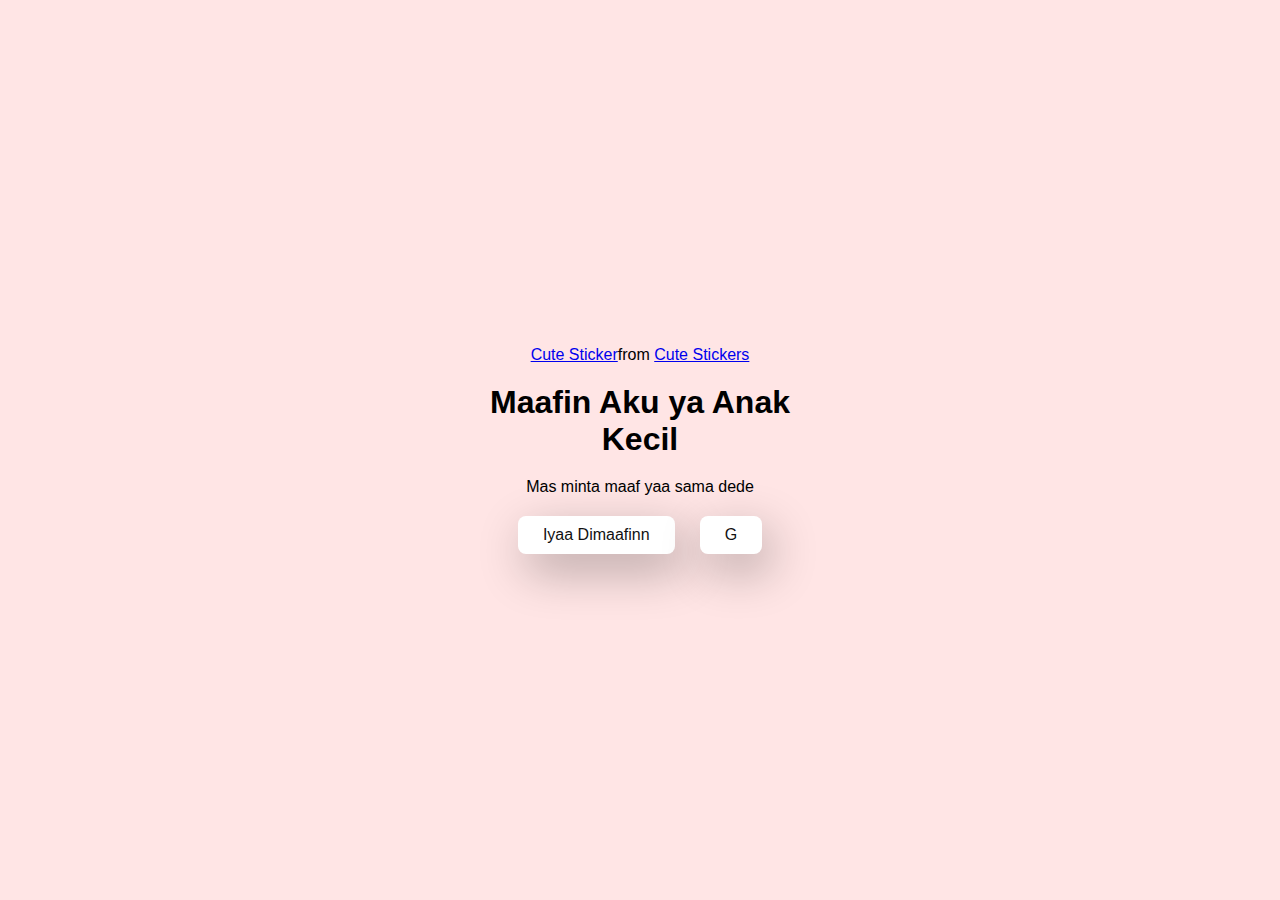
<file: index.html>
<!DOCTYPE html>
<html lang="en">
<head>
    <meta charset="UTF-8">
    <meta name="viewport" content="width=device-width, initial-scale=1.0">
    <title>Permintaan Maaf</title>

    <link rel="stylesheet" href="./style.css" >
</head>
<body>
    <div class="container">
        <div class="tenor-gif-embed" data-postid="18177355477381121549" data-share-method="host" data-aspect-ratio="0.906667" data-width="100%"><a href="https://tenor.com/view/cute-gif-18177355477381121549">Cute Sticker</a>from <a href="https://tenor.com/search/cute-stickers">Cute Stickers</a></div> <script type="text/javascript" async src="https://tenor.com/embed.js"></script>
        <h1>Maafin Aku ya Anak Kecil</h1>
        <p>Mas minta maaf yaa sama dede</p>
        
        <div class="btn">
            <a href="yes.html">Iyaa Dimaafinn</a>
            <a href="no1.html">G</a>
        </div>
    </div>
</body>
</html>
</file>
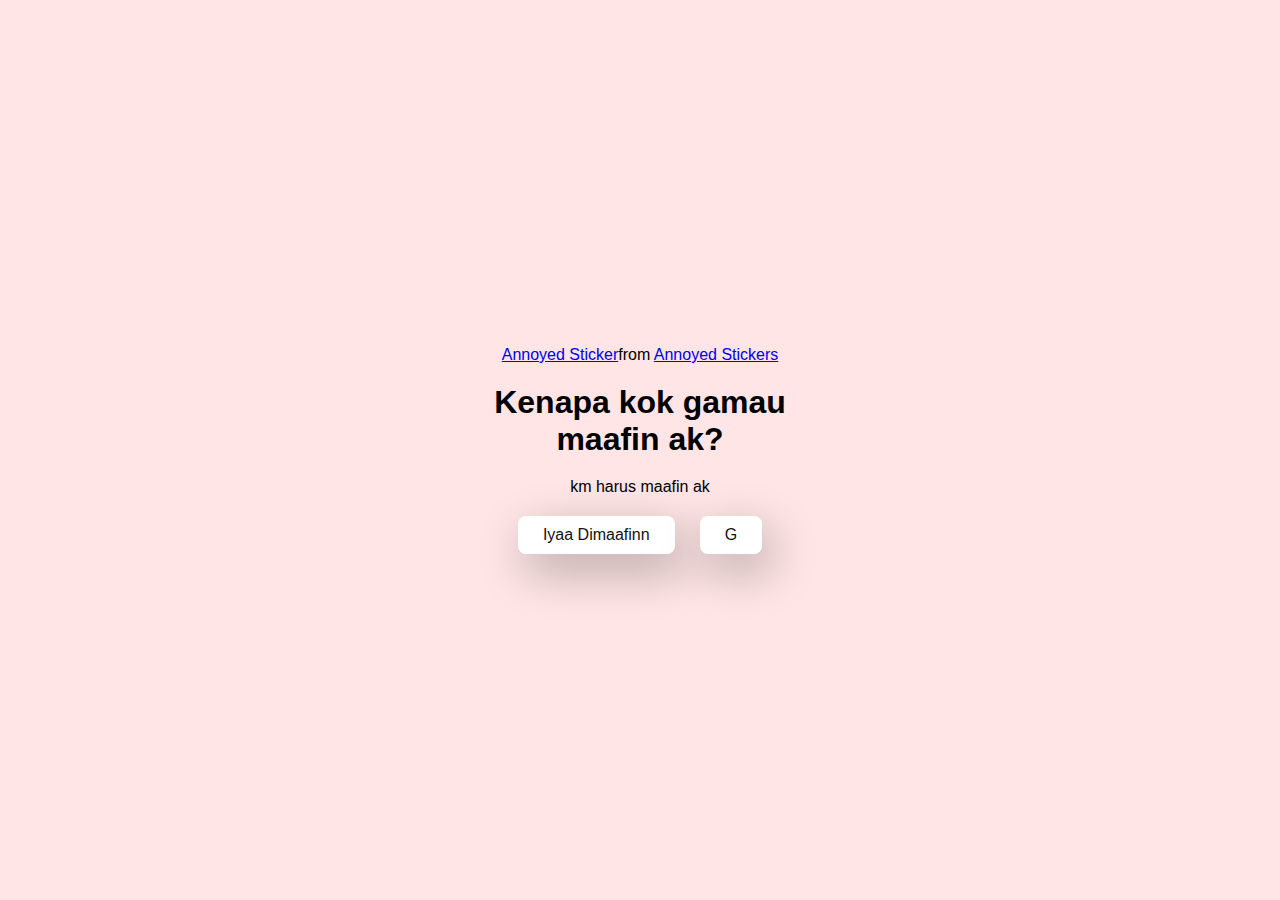
<file: no1.html>
<!DOCTYPE html>
<html lang="en">
<head>
    <meta charset="UTF-8">
    <meta name="viewport" content="width=device-width, initial-scale=1.0">
    <title>Permintaan Maaf</title>

    <link rel="stylesheet" href="./style.css" >
</head>
<body>
    <div class="container">
        <div class="tenor-gif-embed" data-postid="3735062615122387244" data-share-method="host" data-aspect-ratio="0.993007" data-width="100%"><a href="https://tenor.com/view/annoyed-gif-3735062615122387244">Annoyed Sticker</a>from <a href="https://tenor.com/search/annoyed-stickers">Annoyed Stickers</a></div> <script type="text/javascript" async src="https://tenor.com/embed.js"></script>
        <h1>Kenapa kok gamau maafin ak?</h1>
        <p>km harus maafin ak</p>
        
        <div class="btn">
            <a href="yes.html">Iyaa Dimaafinn</a>
            <a href="no2.html">G</a>
        </div>
    </div>
</body>
</html>
</file>
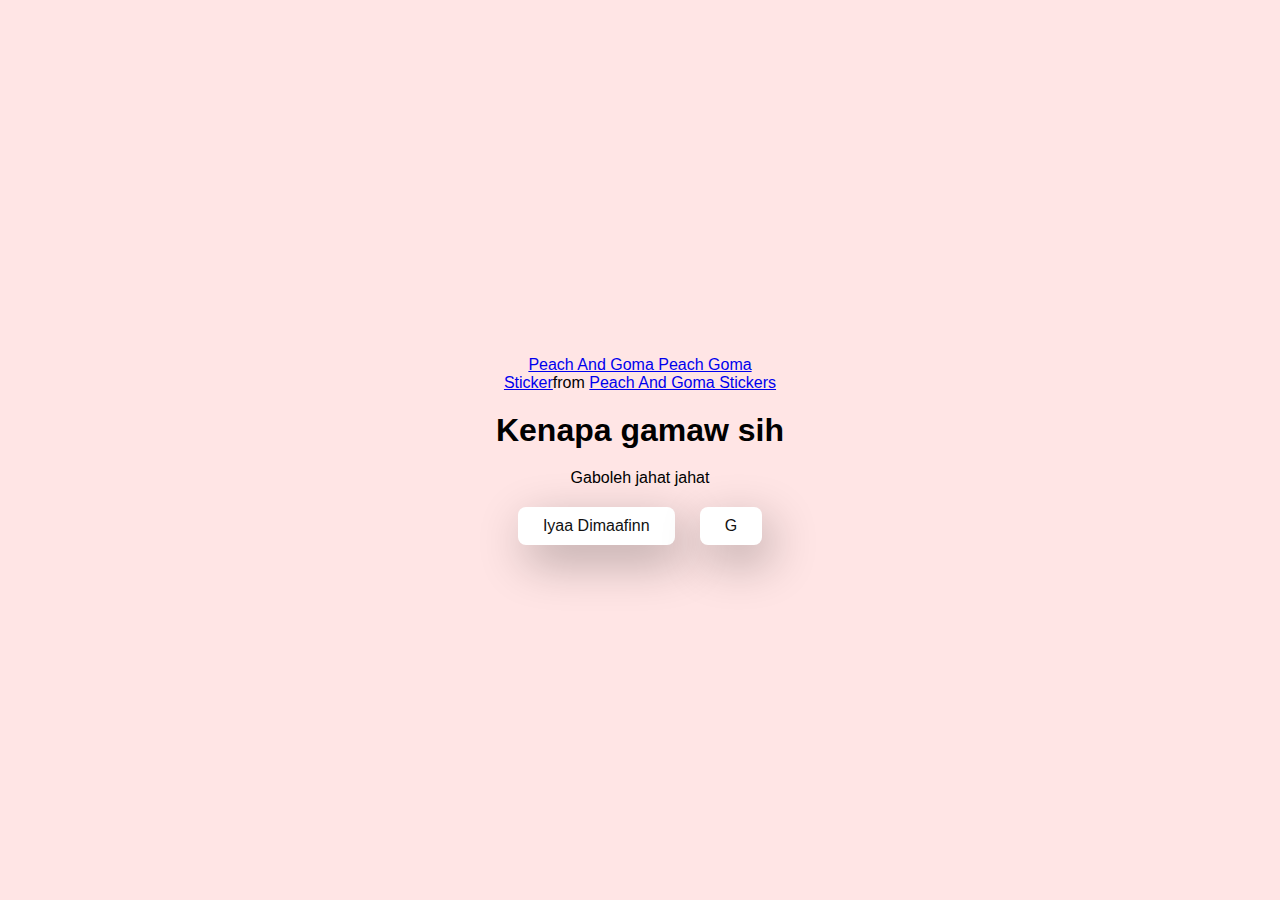
<file: no2.html>
<!DOCTYPE html>
<html lang="en">
<head>
    <meta charset="UTF-8">
    <meta name="viewport" content="width=device-width, initial-scale=1.0">
    <title>Permintaan Maaf</title>

    <link rel="stylesheet" href="./style.css" >
</head>
<body>
    <div class="container">
        <div class="tenor-gif-embed" data-postid="2519951546603969360" data-share-method="host" data-aspect-ratio="1.0641" data-width="100%"><a href="https://tenor.com/view/peach-and-goma-peach-goma-peachy-goma-peach-cat-goma-peach-gif-2519951546603969360">Peach And Goma Peach Goma Sticker</a>from <a href="https://tenor.com/search/peach+and+goma-stickers">Peach And Goma Stickers</a></div> <script type="text/javascript" async src="https://tenor.com/embed.js"></script>
        <h1>Kenapa gamaw sih</h1>
        <p>Gaboleh jahat jahat</p>
        
        <div class="btn">
            <a href="yes.html">Iyaa Dimaafinn</a>
            <a href="no3.html" id="move-random">G</a>
        </div>
    </div>
</body>
</html>
</file>
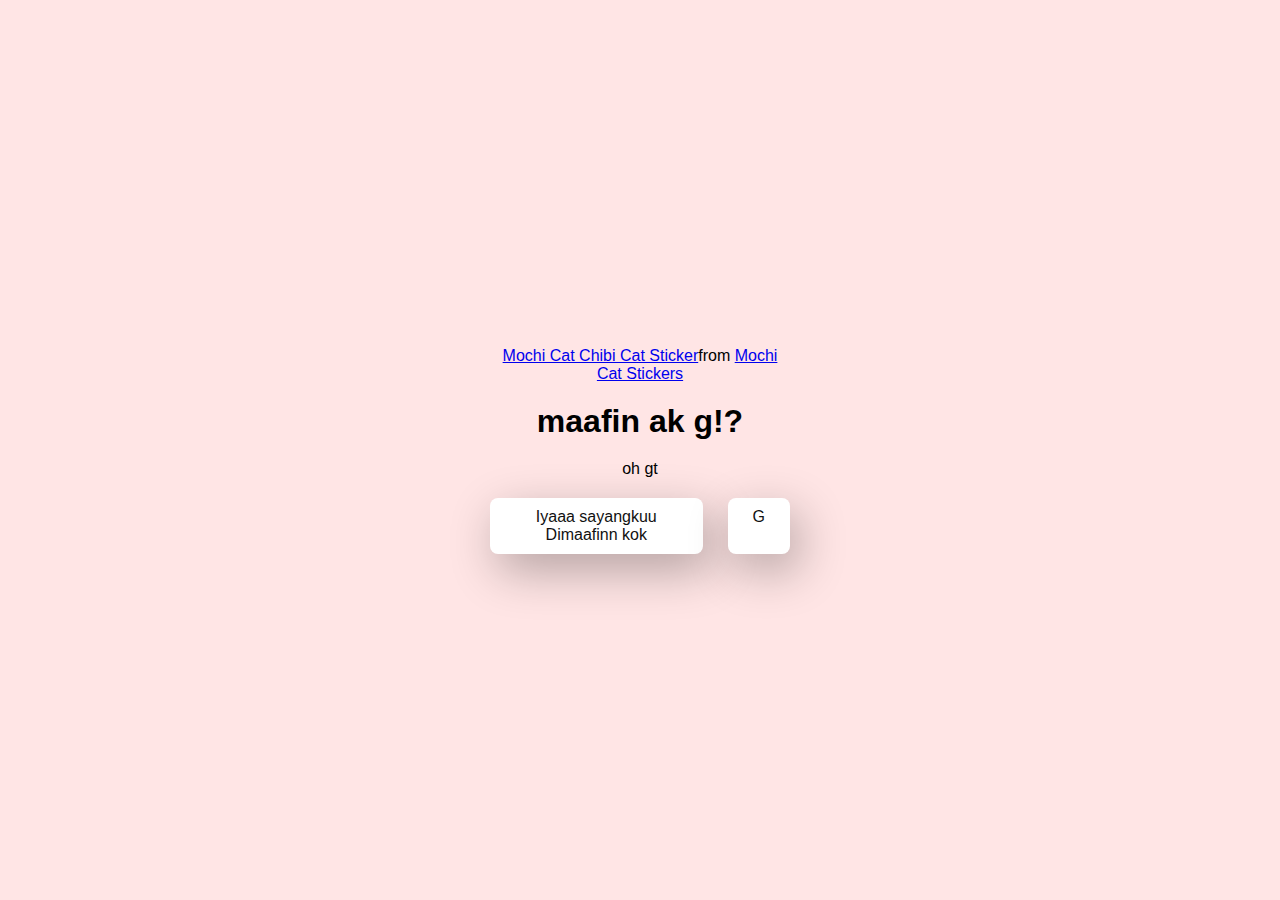
<file: no3.html>
<!DOCTYPE html>
<html lang="en">
<head>
    <meta charset="UTF-8">
    <meta name="viewport" content="width=device-width, initial-scale=1.0">
    <title>Permintaan Maaf</title>

    <link rel="stylesheet" href="./style.css" >
</head>
<body>
    <div class="container">
        <div class="tenor-gif-embed" data-postid="23262688" data-share-method="host" data-aspect-ratio="0.909375" data-width="100%"><a href="https://tenor.com/view/mochi-cat-chibi-cat-white-cat-mushy-cat-gif-23262688">Mochi Cat Chibi Cat Sticker</a>from <a href="https://tenor.com/search/mochi+cat-stickers">Mochi Cat Stickers</a></div> <script type="text/javascript" async src="https://tenor.com/embed.js"></script>
        <h1>maafin ak g!?</h1>
        <p>oh gt</p>
        
        <div class="btn">
            <a href="yes.html">Iyaaa sayangkuu Dimaafinn kok</a>
            <a href="no1.html" id="move-random">G</a>
        </div>
    </div>

    <script src="./yhh.js"></script>
</body>
</html>
</file>
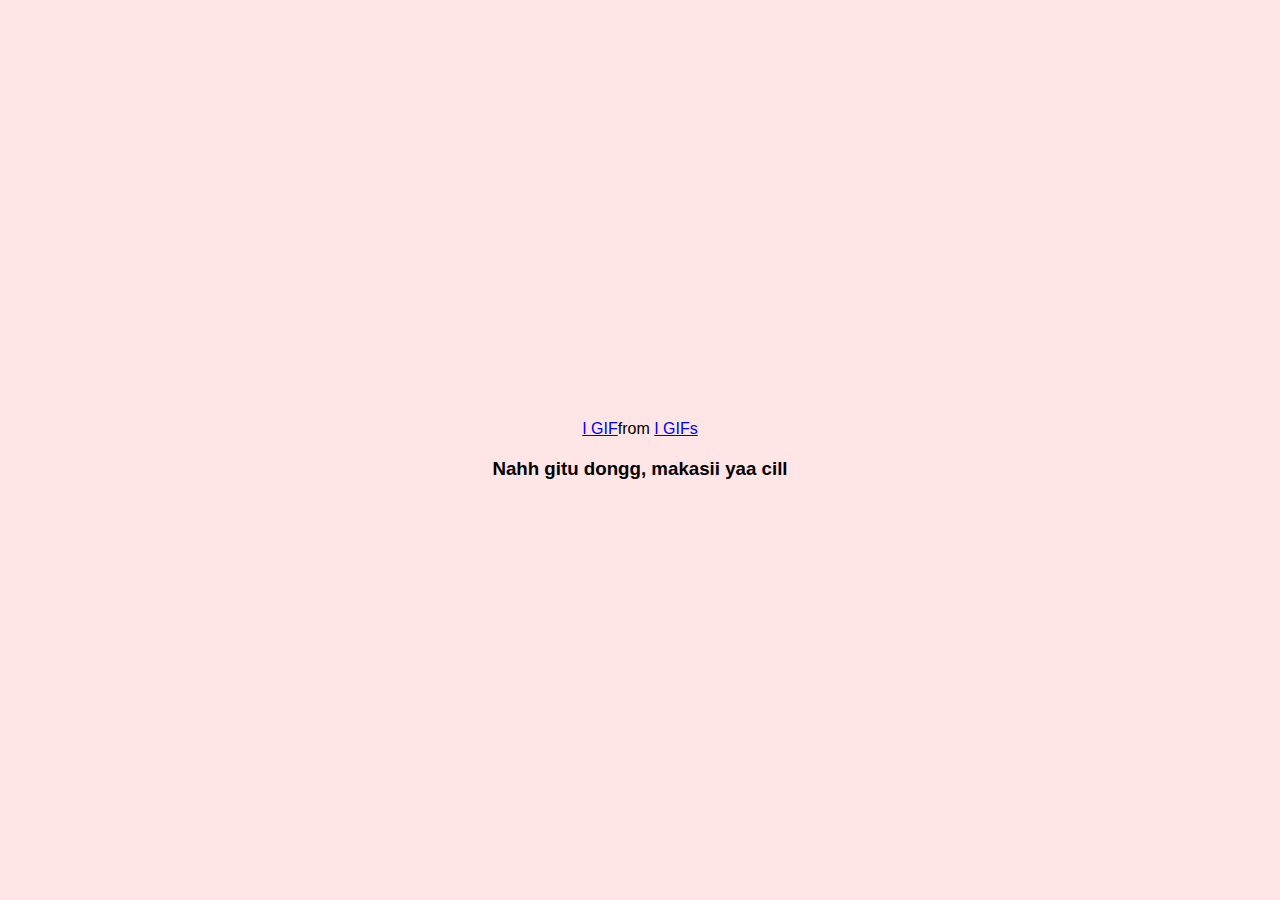
<file: yes.html>
<!DOCTYPE html>
<html lang="en">
<head>
    <meta charset="UTF-8">
    <meta name="viewport" content="width=device-width, initial-scale=1.0">
    <title>Permintaan Maaf</title>

    <link rel="stylesheet" href="./style.css" >
</head>
<body>
    <div class="container">
        <div class="tenor-gif-embed" data-postid="17550168612388842309" data-share-method="host" data-aspect-ratio="1.23392" data-width="100%"><a href="https://tenor.com/view/i-gif-17550168612388842309">I GIF</a>from <a href="https://tenor.com/search/i-gifs">I GIFs</a></div> <script type="text/javascript" async src="https://tenor.com/embed.js"></script>
        <h3>Nahh gitu dongg, makasii yaa cill </h3>
        </div>
    </div>
</body>
</html>
</file>
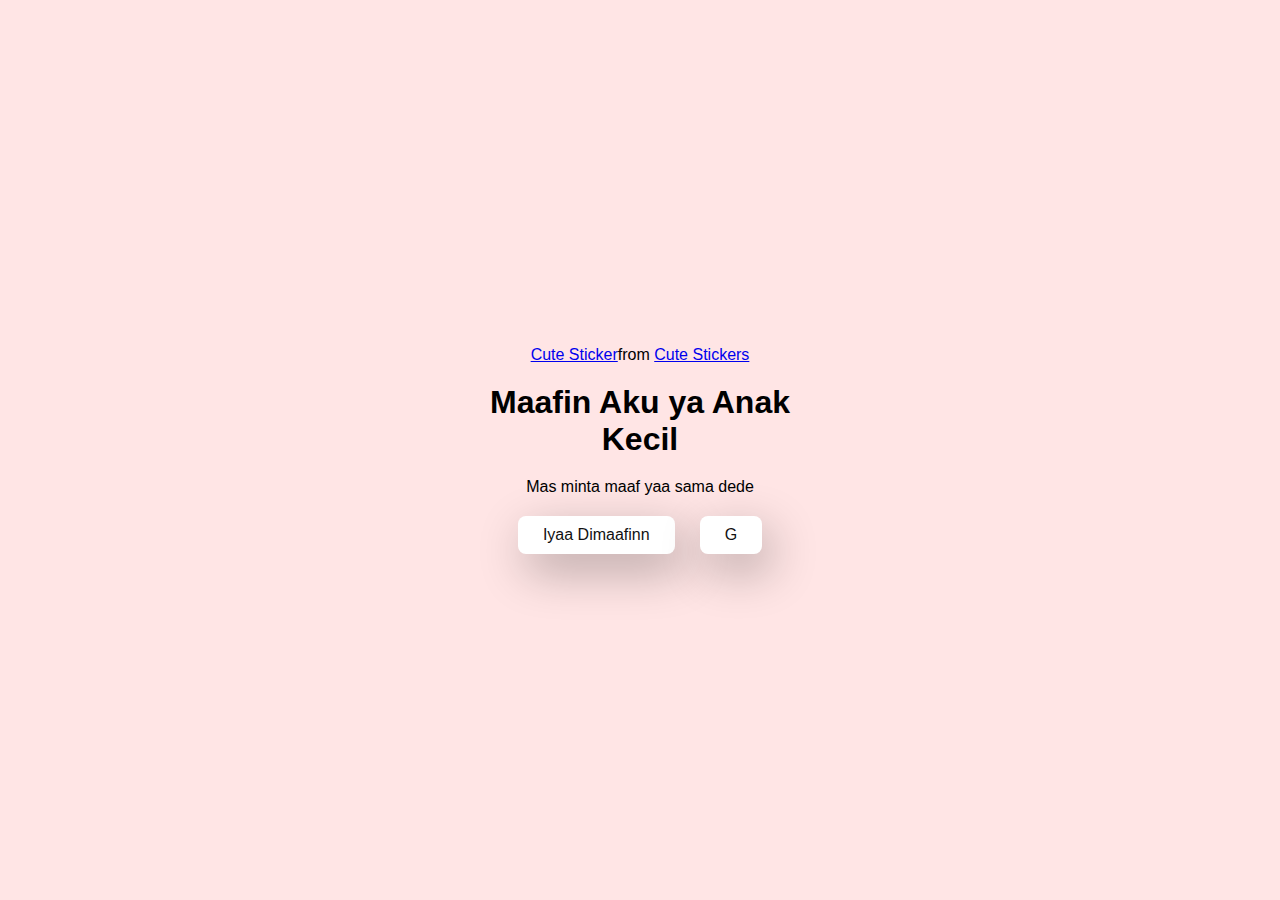
<file: yh.html>
<!DOCTYPE html>
<html lang="en">
<head>
    <meta charset="UTF-8">
    <meta name="viewport" content="width=device-width, initial-scale=1.0">
    <title>Permintaan Maaf</title>

    <link rel="stylesheet" href="./style.css" >
</head>
<body>
    <div class="container">
        <div class="tenor-gif-embed" data-postid="18177355477381121549" data-share-method="host" data-aspect-ratio="0.906667" data-width="100%"><a href="https://tenor.com/view/cute-gif-18177355477381121549">Cute Sticker</a>from <a href="https://tenor.com/search/cute-stickers">Cute Stickers</a></div> <script type="text/javascript" async src="https://tenor.com/embed.js"></script>
        <h1>Maafin Aku ya Anak Kecil</h1>
        <p>Mas minta maaf yaa sama dede</p>
        
        <div class="btn">
            <a href="yes.html">Iyaa Dimaafinn</a>
            <a href="no1.html">G</a>
        </div>
    </div>
</body>
</html>
</file>
<file: style.css>
* {
    margin: 0;
    padding: 0;
    box-sizing: border-box;
    font-family: sans-serif;

}

body {
    width: 100%;
    min-height: 100vh;
    display: flex;
    justify-content: center;
    align-items: center;
    background-color: #ffe5e5;
}

.container {
    display: flex;
    flex-direction: column;
    text-align: center;
    align-items: center;
    gap: 20px;
    max-width: 300px;
    margin: 20px;
}

.container .tenor-gif-embed {
    max-width: 300px;

}

.container .btn {
    display: flex;
    gap: 25px;
}

.btn a {
    text-decoration: none;
    color: #111;
    background: #fff;
    padding: 10px 25px;
    border-radius: 8px;
    box-shadow: 0.5rem 1rem 3rem hsl(0, 0%, 0%, 0.3);
}
</file>
